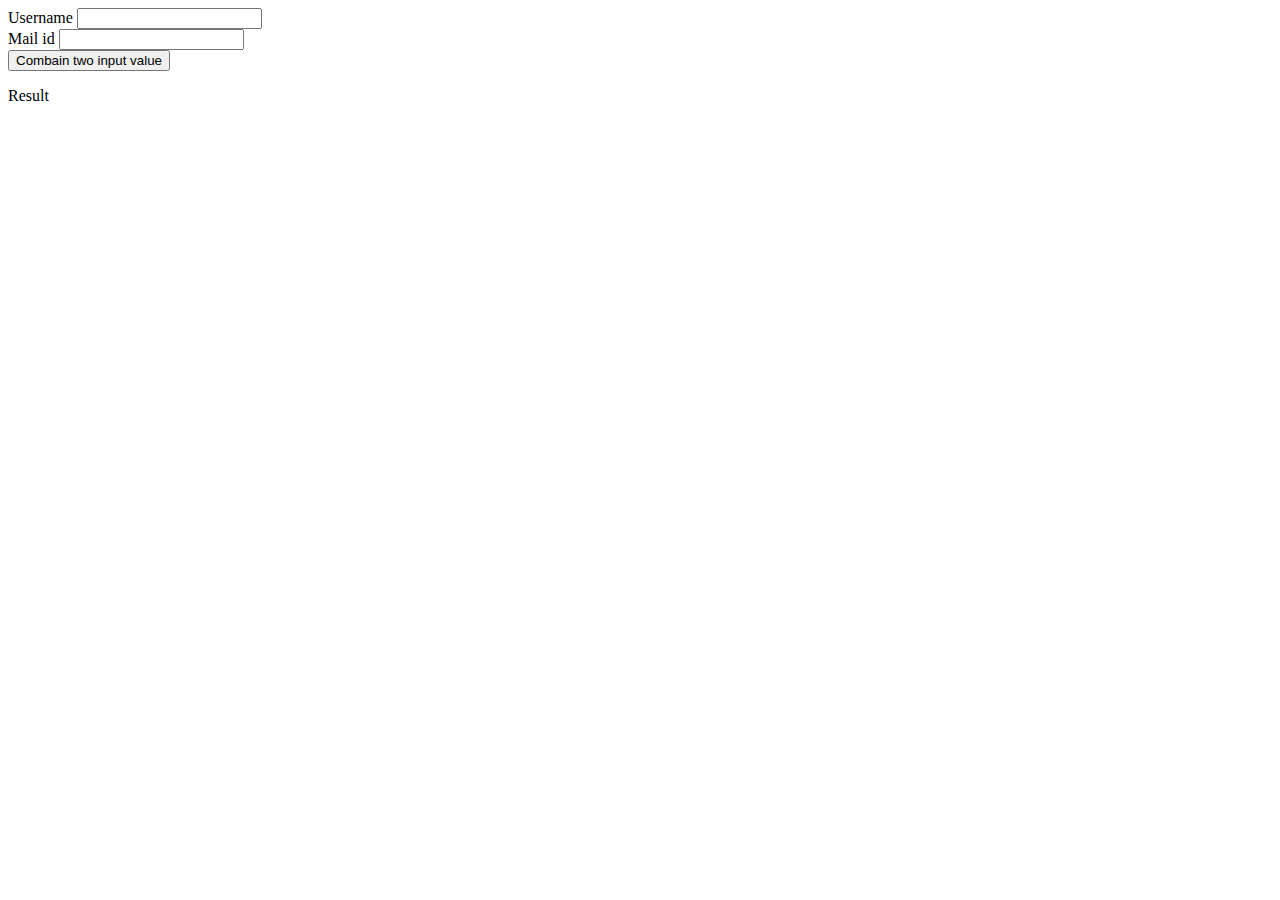
<file: inner.html>
<!DOCTYPE html>
<html lang="en">
<head>
    <meta charset="UTF-8">
    <meta name="viewport" content="width=device-width, initial-scale=1.0">
    <title>Document</title>
</head>
<body>
    <div>
    <label>Username</label>
    <input type="text" id="num1">
</div>
<div>
    <label>Mail id</label>
    <input type="email" id="num2">
</div>
    <button onclick="add()">Combain two input value</button>
    <p id="result">Result</p>
</body>
<script>
    // Selecting Input Box Username
    var username=document.getElementById("num1");
    // Selecting Input Box Email
    var email=document.getElementById("num2");
    // Selecting P tag 
    var result=document.getElementById("result");

    function add(){
        // selecting Input value of username
        var username_value=username.value;
        // selecting Input value of email
        var email_value=email.value;
        var total=username_value+email_value;
        result.textContent=total;
    }
   
    
</script>
</html>
</file>
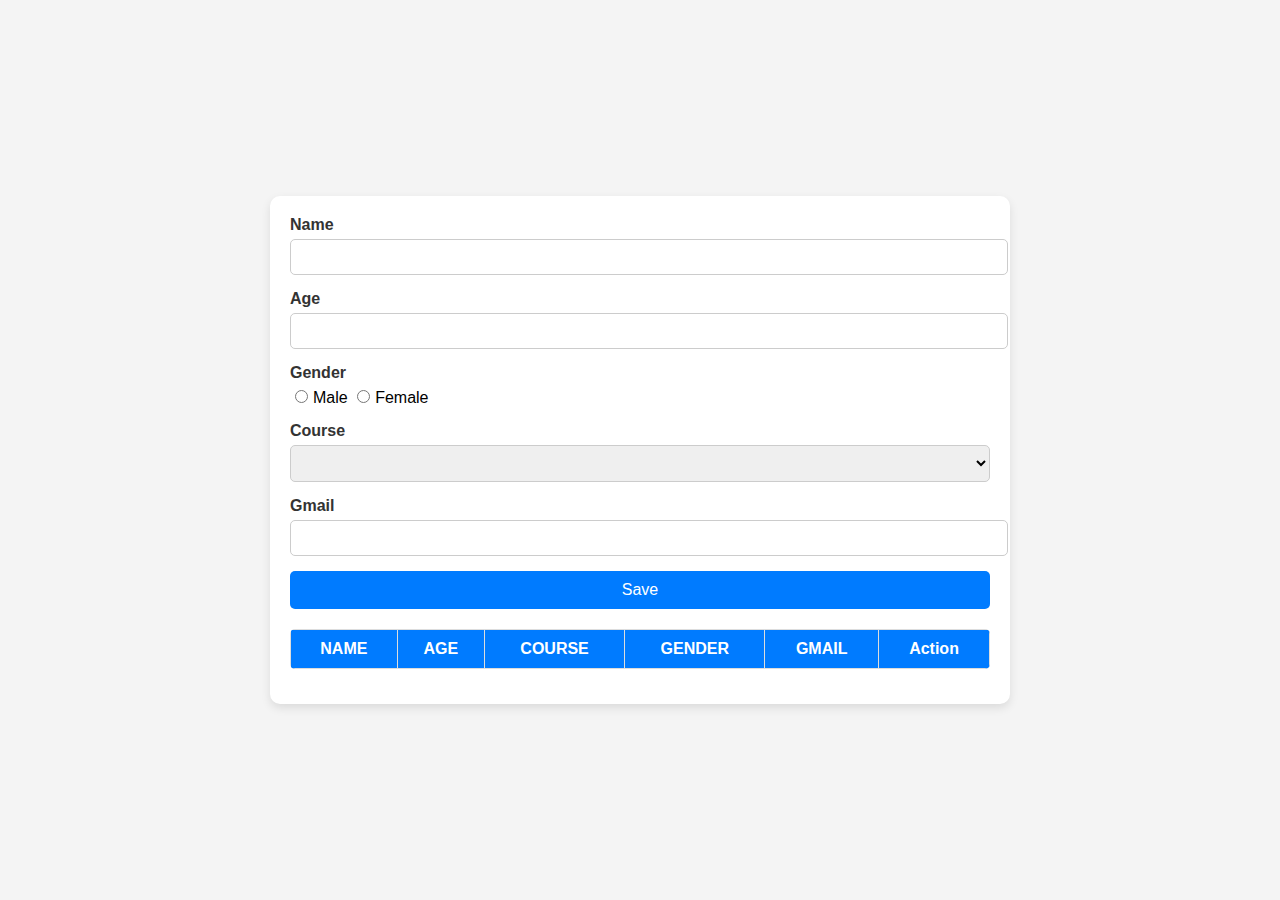
<file: sample.html>
<!DOCTYPE html>
<html lang="en">
<head>
    <meta charset="UTF-8">
    <meta name="viewport" content="width=device-width, initial-scale=1.0">
    <title>Document</title>
    <link rel="stylesheet" href="todolisttask.css">
</head>
<body>
    <div class="raja">
        <div>
            <label>Name</label>
            <input type="text" id="name">
        </div>
        <div>
            <label>Age</label>
            <input type="number" id="age">
        </div>
        <div>
            <label>Gender</label>
            <input type="radio" name="gender" value="Male">Male
            <input type="radio" name="gender" value="Female">Female
        </div>
        <div>
            <label>Course</label>
            <select name="Course" id="course">
                <option value=""></option>
                <option value="Java">Java</option>
                <option value="JavaScript">JavaScript</option>
                <option value="MERN">MERN</option>
                <option value="MEAN">MEAN</option>
            </select>
        </div>
        <div>
            <label>Gmail</label>
            <input type="email" id="gmail">
        </div>
        <div>
            <button onclick="Save()">Save</button>
        </div>
        <div>
            <table id="table1">
                <tbody>
                    <tr>
                        <th>NAME</th>
                        <th>AGE</th>
                        <th>COURSE</th>
                        <th>GENDER</th>
                        <th>GMAIL</th>
                        <th>Action</th>
                    </tr>
                </tbody>
            </table>
        </div>
    </div>

    <script>
        function Save() {
            var username = document.querySelector("#name").value;
            var age = document.querySelector("#age").value;
            var gender = document.querySelector('input[name="gender"]:checked') ? document.querySelector('input[name="gender"]:checked').value : "";
            var course = document.querySelector("#course").value;
            var gmail = document.querySelector("#gmail").value;

            // Create a new row
            var newRow = document.createElement("tr");

            // Create table data (td) for each value and append to the new row
            newRow.innerHTML = `
                <td>${username}</td>
                <td>${age}</td>
                <td>${course}</td>
                <td>${gender}</td>
                <td>${gmail}</td>
                <td><button onclick="deleteRow(this)">Delete</button></td>
            `;

            // Append the new row to the table
            document.querySelector("#table1 tbody").appendChild(newRow);
        }

        function deleteRow(button) {
            button.parentElement.parentElement.remove(); // Remove the row
        }
    </script>
</body>
</html>
</file>
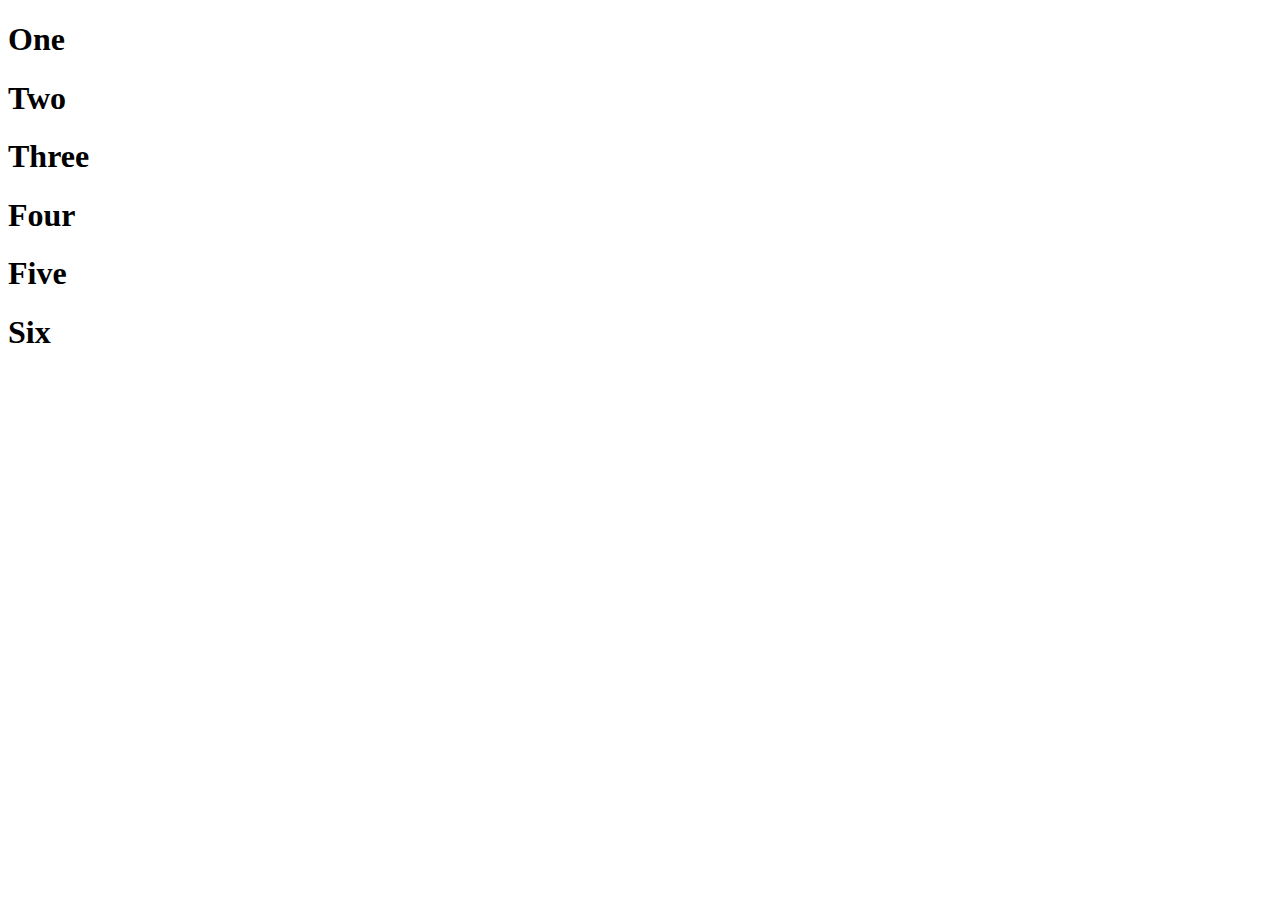
<file: task5.html>
<!DOCTYPE html>
<html lang="en">
<head>
    <meta charset="UTF-8">
    <meta name="viewport" content="width=device-width, initial-scale=1.0">
    <title>Document</title>
</head>
<body>
    <h1 id="one" onclick="deleteitem(event)">One</h1>
    <h1 id="two" onclick="deleteitem(event)">Two</h1>
    <h1 id="three" onclick="deleteitem(event)">Three</h1>
    <h1 id="four" onclick="deleteitem(event)">Four</h1>
    <h1 id="five" onclick="deleteitem(event)">Five</h1>
    <h1 id="six" onclick="deleteitem(event)">Six</h1>
</body>
<script>
    // var r1=document.getElementById("one");
    // var r2=ducument.getElementById("two");
    // var r3=ducument.getElementById("three");
    // var r4=ducument.getElementById("four");
    // var r5=ducument.getElementById("five");
    // var r6=ducument.getElementById("six");

    function deleteitem(event){
          event.target.remove();
    }
</script>
</html>
</file>
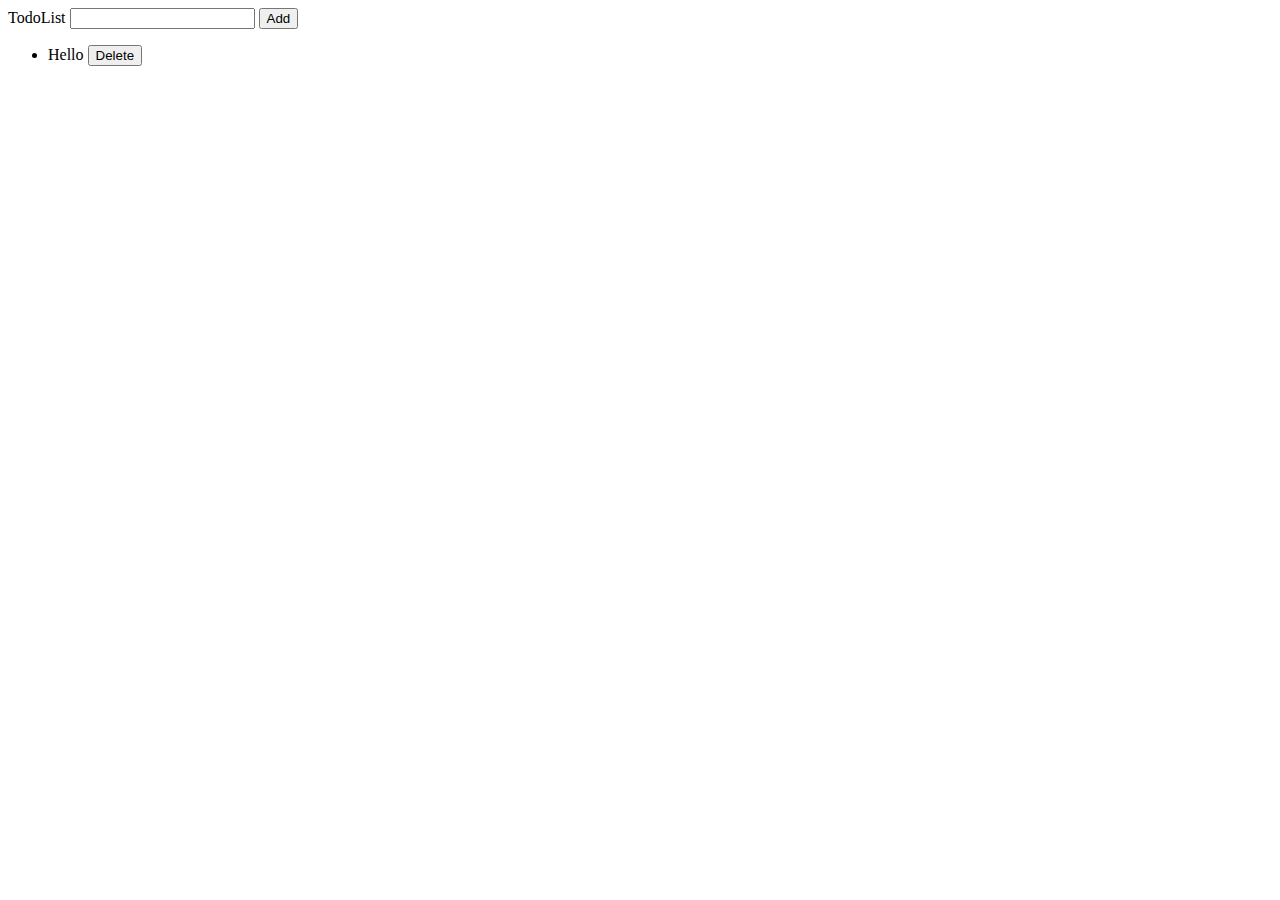
<file: todolist.html>
<!DOCTYPE html>
<html lang="en">
<head>
    <meta charset="UTF-8">
    <meta name="viewport" content="width=device-width, initial-scale=1.0">
    <title>Document</title>
</head>
<body>
    <label>TodoList</label>
    <input type="text" id="todo">
<button onclick="add()">Add</button>
<ul id="list">
    <li>Hello
        <button onclick="deleted(event)">Delete</button>
    </li>
</ul>
</body>
<script>
    //selecting the ul
    var ul=document.querySelector("#list");
    var todo=document.querySelector('#todo');
    function add(){
 //creating the element li tag 
 var li=document.createElement("li");
 li.innerHTML= todo.value + "<button onclick='deleted(event)'>Delete</button>";
 ul.append(li);
    }
    function deleted(event)
    {
       event.target.parentElement.remove();
    }
   

</script>
</html>
</file>
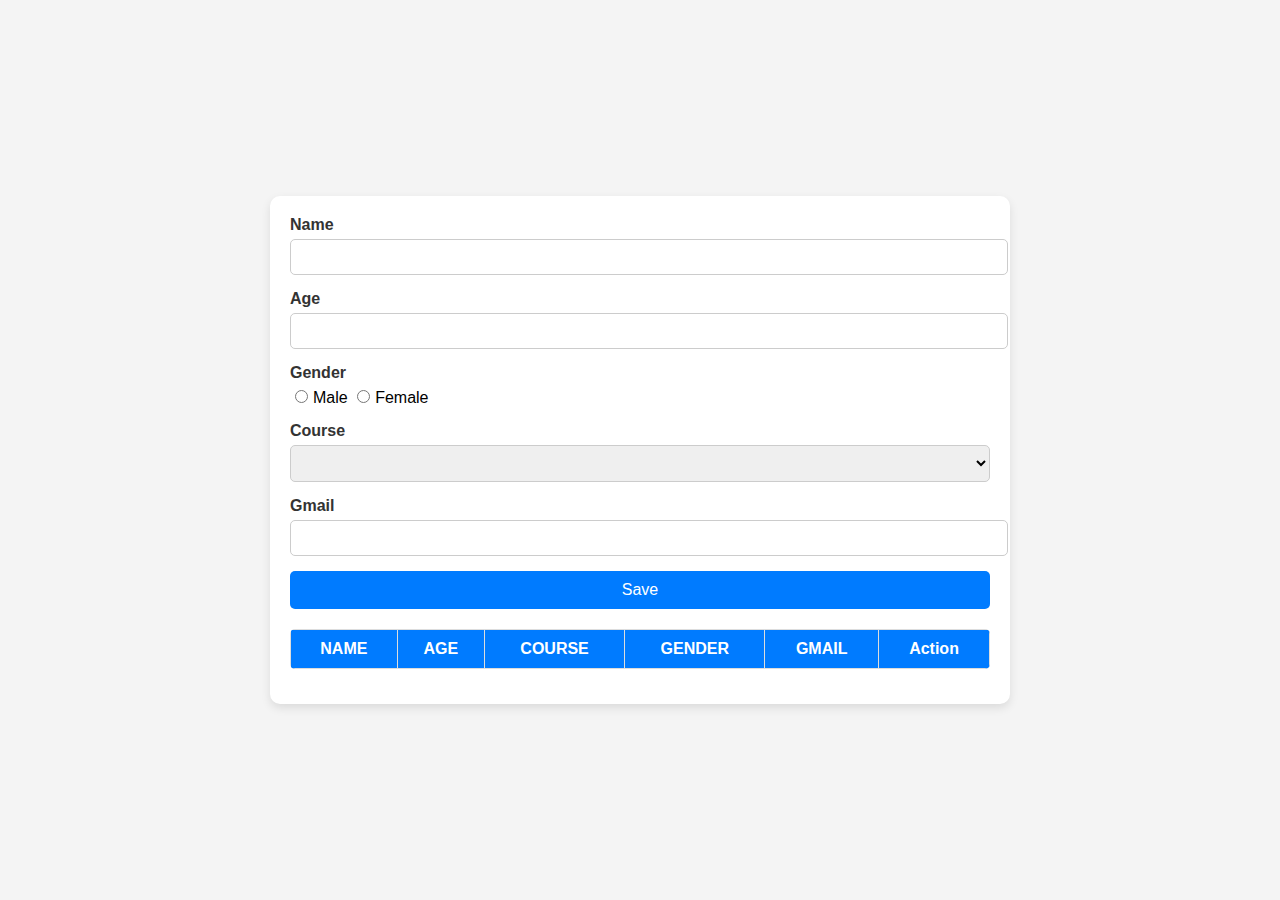
<file: todolisttask.html>
<!DOCTYPE html>
<html lang="en">
  <head>
    <meta charset="UTF-8" />
    <meta name="viewport" content="width=device-width, initial-scale=1.0" />
    <title>Document</title>
    <link rel="stylesheet" href="todolisttask.css" />
  </head>
  <body>
    <div class="raja">
      <div>
        <label>Name</label>
        <input type="text" id="name" />
      </div>
      <div>
        <label>Age</label>
        <input type="number" id="age" />
      </div>
      <div>
        <label>Gender</label>
        <input type="radio" name="gender" value="Male" />Male
        <input type="radio" name="gender" value="Female" />Female
      </div>
      <div>
        <label>Course</label>
        <select name="Course" id="course">
          <option value=""></option>
          <option value="Java">Java</option>
          <option value="JavaScript">JavaScript</option>
          <option value="MERN">MERN</option>
          <option value="MEAN">MEAN</option>
        </select>
      </div>
      <div>
        <label>Gmail</label>
        <input type="email" id="gmail" />
      </div>
      <div>
        <button onclick="Save()">Save</button>
      </div>
      <div>
        <table id="table1">
          <tbody>
            <tr>
              <th>NAME</th>
              <th>AGE</th>
              <th>COURSE</th>
              <th>GENDER</th>
              <th>GMAIL</th>
              <th>Action</th>
            </tr>
          </tbody>
        </table>
      </div>
    </div>
    <script>
      // var table=document.querySelector("#table1")
      function Save() {
        var username = document.querySelector("#name").value;
        var age = document.querySelector("#age").value;
        var gender = document.querySelector("input[name='gender']:checked") .value ? document.querySelector("input[name='gender']:checked").value: "";
        var course = document.querySelector("#course").value;
        var gmail = document.querySelector("#gmail").value;


        if (!username || !age || !gender || !course || !gmail) {
        alert("Please fill in all fields before saving.");
        return;
    }


        var data = document.createElement("tr");
        // var tabledata=document.createElement("td")
        data.innerHTML = `<td>${username}</td>
                 <td>${age}</td>
                 <td>${gender}</td>
                 <td>${course}</td>
                 <td>${gmail}</td>
                 <td><button onclick="deleteRow(this)">Delete</button></td>`;

        document.querySelector("#table1 tbody").appendChild(data);
      }
      function deleteRow(button) {
        button.parentElement.parentElement.remove();
      }
    </script>
  </body>
</html>
</file>
<file: todolisttask.css>
/* General Styles */
body {
    font-family: Arial, sans-serif;
    background-color: #f4f4f4;
    margin: 0;
    padding: 0;
    display: flex;
    justify-content: center;
    align-items: center;
    height: 100vh;
}

/* Container */
.raja {
    background: #fff;
    padding: 20px;
    border-radius: 10px;
    box-shadow: 0px 4px 10px rgba(0, 0, 0, 0.1);
    width: 700px;
}

/* Form Elements */
.raja div {
    margin-bottom: 15px;
}

label {
    font-weight: bold;
    display: block;
    margin-bottom: 5px;
    color: #333;
}

input,
select {
    width: 100%;
    padding: 8px;
    border: 1px solid #ccc;
    border-radius: 5px;
    font-size: 16px;
    transition: 0.3s ease-in-out;
}

input:focus,
select:focus {
    border-color: #007bff;
    outline: none;
    box-shadow: 0 0 5px rgba(0, 123, 255, 0.5);
}

/* Radio Buttons */
input[type="radio"] {
    width: auto;
    margin-right: 5px;
}

/* Button */
button {
    width: 100%;
    background-color: #007bff;
    color: white;
    border: none;
    padding: 10px;
    font-size: 16px;
    border-radius: 5px;
    cursor: pointer;
    transition: 0.3s ease-in-out;
}

button:hover {
    background-color: #0056b3;
}

/* Table */
table {
    width: 100%;
    border-collapse: collapse;
    margin-top: 20px;
    background: white;
    border-radius: 5px;
    overflow: hidden;
}

th,
td {
    border: 1px solid #ddd;
    padding: 10px;
    text-align: center;
}

th {
    background-color: #007bff;
    color: white;
    font-weight: bold;
}

tr:nth-child(even) {
    background-color: #f9f9f9;
}

tr:hover {
    background-color: #f1f1f1;
}

/* Delete Button */
td button {
    background-color: #dc3545;
    border: none;
    padding: 5px 10px;
    color: white;
    border-radius: 5px;
    cursor: pointer;
    transition: 0.3s ease-in-out;
}

td button:hover {
    background-color: #c82333;
}
</file>
